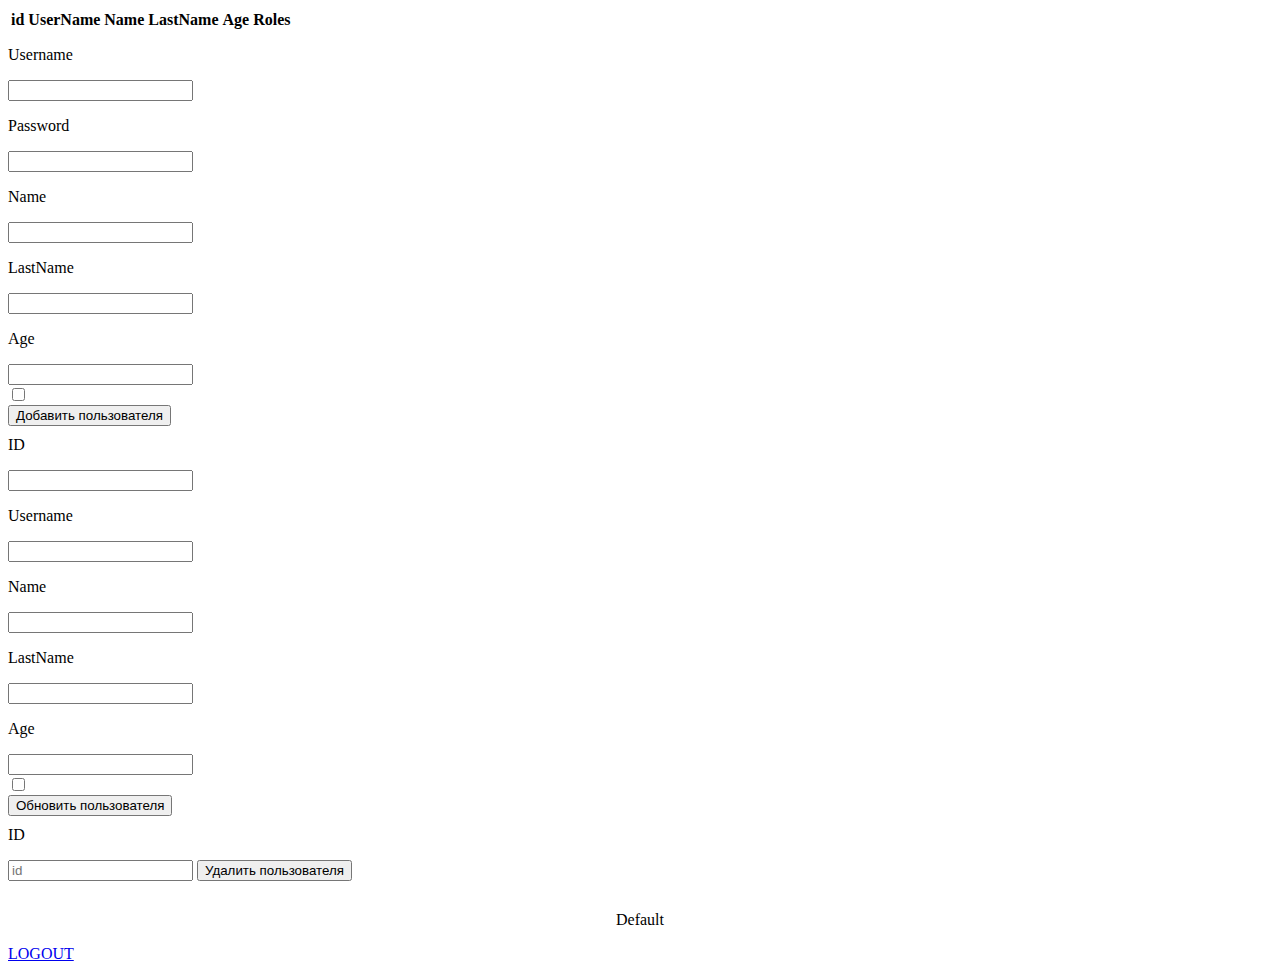
<file: src/main/resources/templates/admin.html>
<!DOCTYPE html>
<html xmlns="http://www.w3.org/1999/xhtml" xmlns:th="http://www.thymeleaf.org">
<html lang="en">
<head>
    <meta charset="UTF-8">
    <title>ADMIN PAGE</title>
    <link th:href="@{/admin.css}" rel="stylesheet"/>
</head>
<body>
<div class="table">
    <table class="table">
        <thead>
        <tr>
            <th>id</th>
            <th>UserName</th>
            <th>Name</th>
            <th>LastName</th>
            <th>Age</th>
            <th>Roles</th>
        </tr>
        </thead>
        <tbody>
        <th:block th:each="user : ${userList}">
            <tr>
                <td th:text="${user.id}"></td>
                <td th:text="${user.username}"></td>
                <td th:text="${user.name}"></td>
                <td th:text="${user.lastName}"></td>
                <td th:text="${user.age}"></td>
                <td th:text="${user.roles}"></td>
            </tr>
        </th:block>
        </tbody>
    </table>
</div>
<form class="form1" action="#" th:action="@{/save_user}" th:object="${user}"
      method="post" autocomplete="off">
    <p style="margin-top: 10px">
        Username
    </p>
    <label>
        <input type="text" th:field="*{username}"/>
    </label>
    <p>
        Password
    </p>
    <label>
        <input type="text" th:field="*{password}"/>
    </label>
    <p>
        Name
    </p>
    <label>
        <input type="text" th:field="*{name}"/>
    </label>
    <p>
        LastName
    </p>
    <label>
        <input type="text" th:field="*{lastName}"/>
    </label>
    <p>
        Age
    </p>
    <label>
        <input type="number" th:field="*{age}"/>
    </label>
    <label style="display: block">
        <input type="checkbox"
               th:each="role : ${allRoles}"
               th:text="${role.name}"
               th:value="${role.id}"
               th:field="*{roles}"
        />
    </label>
    <input class="input2" type="submit" value="Добавить пользователя"/>
</form>
<form class="form1" action="#" th:action="@{/update_user}" th:object="${user}"
      method="post" autocomplete="off">
    <p style="margin-top: 10px">
        ID
    </p>
    <label>
        <input type="number" th:field="*{id}"/>
    </label>
    <p>
        Username
    </p>
    <label>
        <input type="text" th:field="*{username}"/>
    </label>
    <p>
        Name
    </p>
    <label>
        <input type="text" th:field="*{name}"/>
    </label>
    <p>
        LastName
    </p>
    <label>
        <input type="text" th:field="*{lastName}"/>
    </label>
    <p>
        Age
    </p>
    <label>
        <input type="number" th:field="*{age}"/>
    </label>
    <label style="display: block">
        <input type="checkbox"
               th:each="role : ${allRoles}"
               th:text="${role.name}"
               th:value="${role.id}"
               th:field="*{roles}"
        />
    </label>
    <input class="input2" type="submit" value="Обновить пользователя"/>
</form>
<form action="#" th:action="@{/delete_user}" th:object="${user}"
      method="post" autocomplete="off">
    <p style="margin-top: 10px">
        ID
    </p>
    <label>
        <input type="number" placeholder="id" th:field="*{id}"/>
    </label>
    <input class="input2" type="submit" value="Удалить пользователя"/>
</form>
<p th:text="${message}" style="display: flex;justify-content: center;margin-top: 30px">Default</p>

<div class="wrapper">
    <a href="/logout"><span>LOGOUT</span></a>
</div>
</body>
</html>
</file>
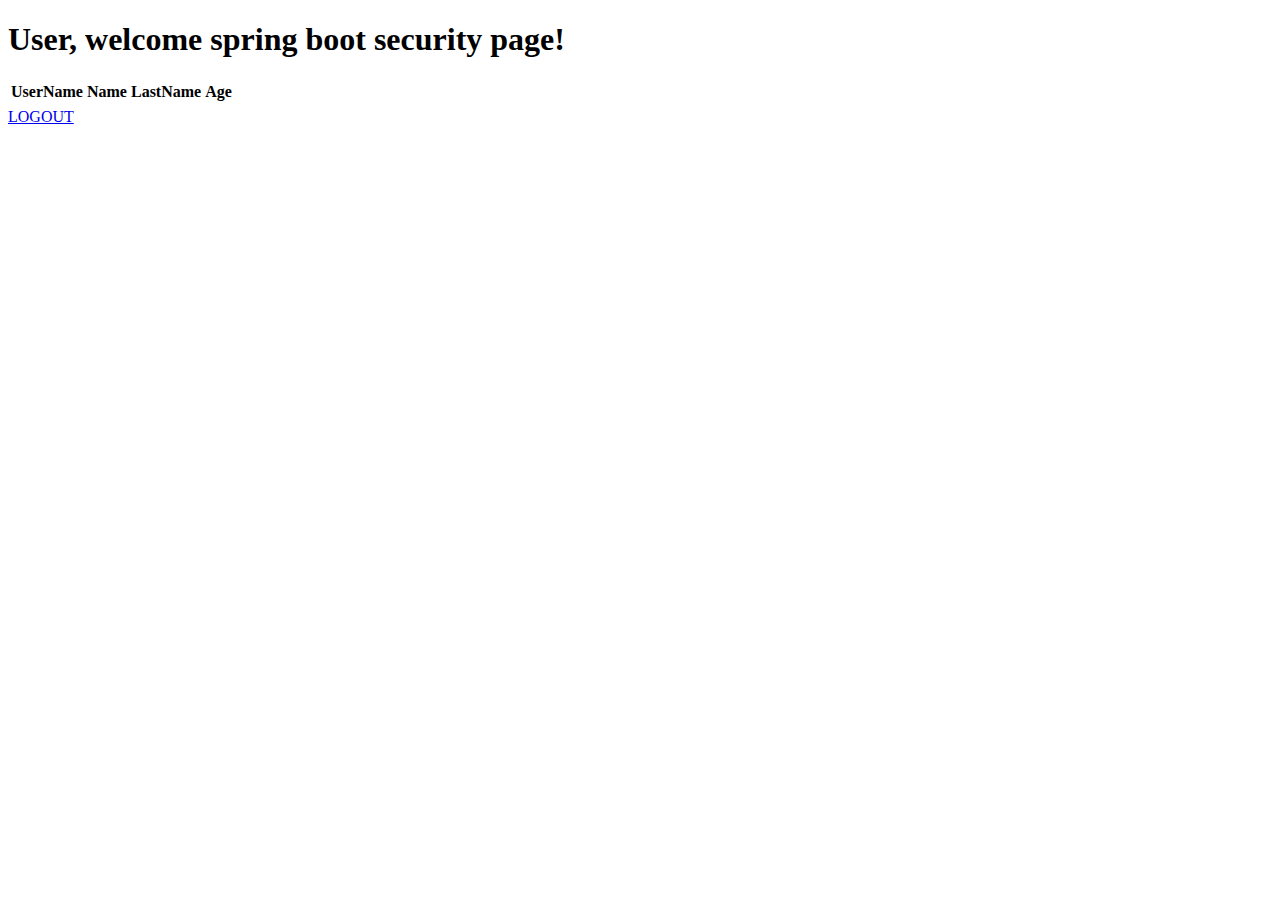
<file: src/main/resources/templates/user.html>
<!DOCTYPE html>
<html xmlns="http://www.w3.org/1999/xhtml" xmlns:th="https://www.thymeleaf.org"
      xmlns:sec="https://www.thymeleaf.org/thymeleaf-extras-springsecurity3">
<head>
    <title>USER PAGE</title>
    <link th:href="@{/user.css}" rel="stylesheet"/>
</head>
<body>
<h1>User, welcome spring boot security page!</h1>
<table class="table">
    <thead>
    <tr>
        <th>UserName</th>
        <th>Name</th>
        <th>LastName</th>
        <th>Age</th>
    </tr>
    </thead>
    <tbody>
    <tr>
        <td th:text="${user.username}"></td>
        <td th:text="${user.name}"></td>
        <td th:text="${user.lastName}"></td>
        <td th:text="${user.age}"></td>
    </tr>
    </tbody>
</table>
<div class="wrapper">
    <a href="/logout"><span>LOGOUT</span></a>
</div>
</body>
</html>
</file>
